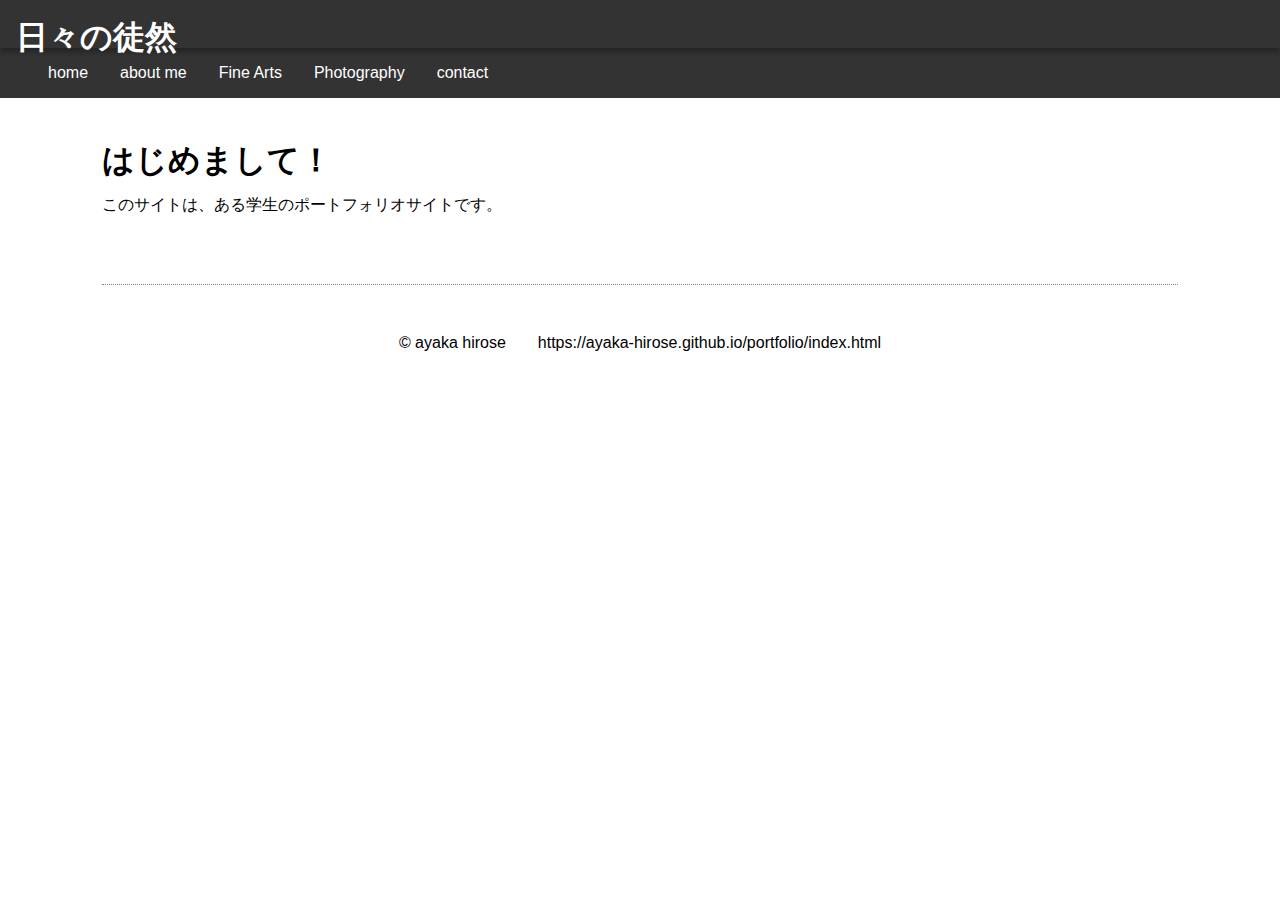
<file: index.html>
<!DOCTYPE html>
<html lang="ja">

<head>
   <meta charset="UTF-8">
   <meta name="viewport" content="width=device-width">
   <link rel="stylesheet" type="text/css"  href="style.css">
   <title>日々の徒然</title>
</head>

<body>

    <header>
      <h1>日々の徒然</h1>
    </header>

    <nav>
      <ul>
        <li><a href="index.html" >home</a></li>
        <li><a href="about.html">about me</a></li>
        <li><a href="fineart.html">Fine Arts</a></li>
        <li><a href="photo.html">Photography</a></li>
        <li><a href="contact.html">contact</a></li>
       </ul>
     </nav>

    <main>

      <section>

        <article>

      <h1>はじめまして！</h1>

          <p>
          このサイトは、ある学生のポートフォリオサイトです。
          </P>

        </article>

      </section>



    </main>

    <footer>
      &copy; ayaka hirose　　https://ayaka-hirose.github.io/portfolio/index.html
    </footer>

</body>
</html>
</file>
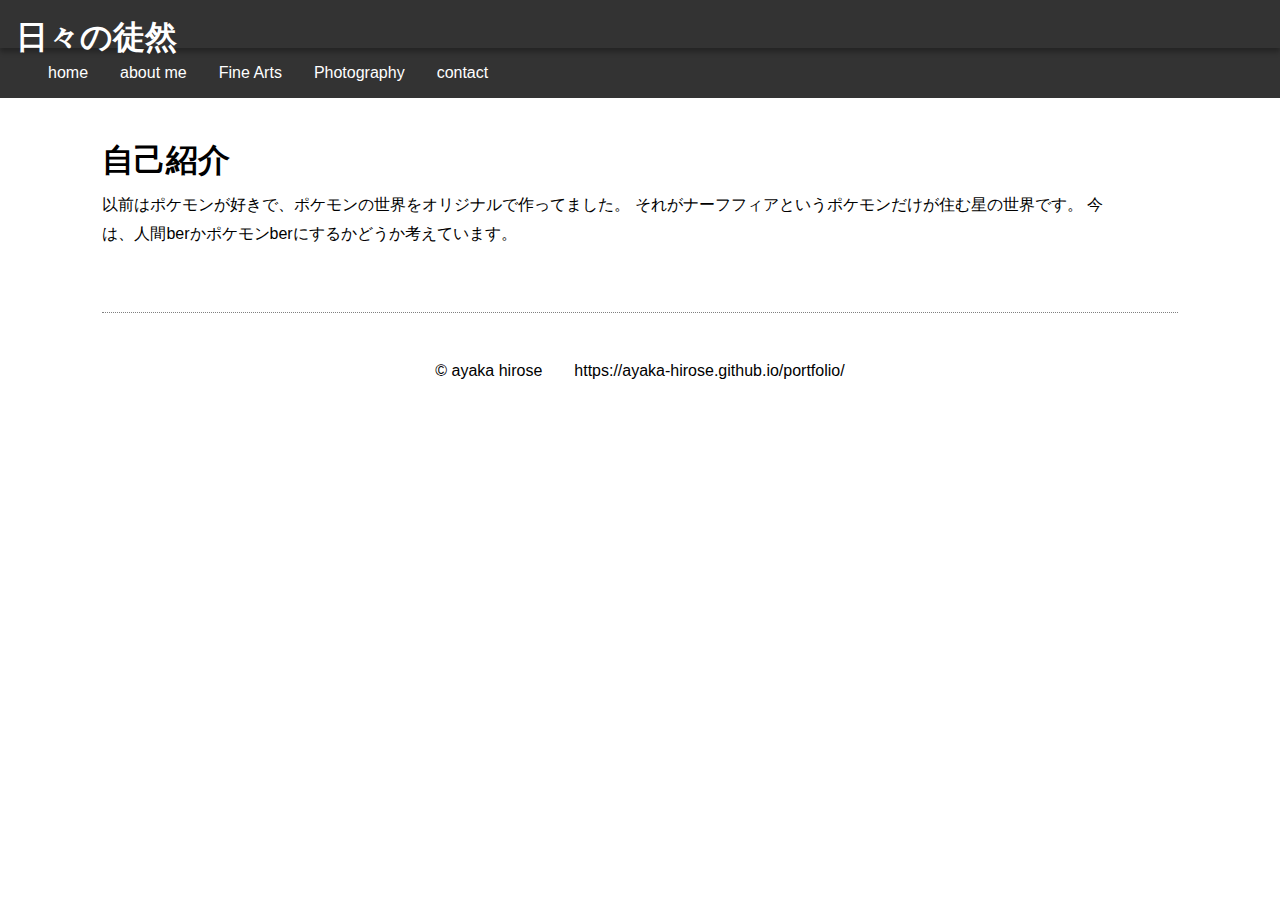
<file: about.html>
<!DOCTYPE html>
<html lang="ja">

<head>
   <meta charset="UTF-8">
   <meta name="viewport" content="width=device-width">
   <link rel="stylesheet" type="text/css"  href="style.css">
   <title>日々の徒然</title>
</head>

<body>

    <header>
      <h1>日々の徒然</h1>
    </header>

    <nav>
      <ul>
        <li><a href="index.html" >home</a></li>
        <li><a href="about.html">about me</a></li>
        <li><a href="fineart.html">Fine Arts</a></li>
        <li><a href="photo.html">Photography</a></li>
        <li><a href="contact.html">contact</a></li>
       </ul>
     </nav>

    <main>

      <section>

        <article>

      <h1>自己紹介</h1>

          <p>
          以前はポケモンが好きで、ポケモンの世界をオリジナルで作ってました。
          それがナーフフィアというポケモンだけが住む星の世界です。
          今は、人間berかポケモンberにするかどうか考えています。

          </P>
        </article>

      </section>


    </main>

    <footer>
      &copy; ayaka hirose　　https://ayaka-hirose.github.io/portfolio/
    </footer>

</body>
</html>
</file>
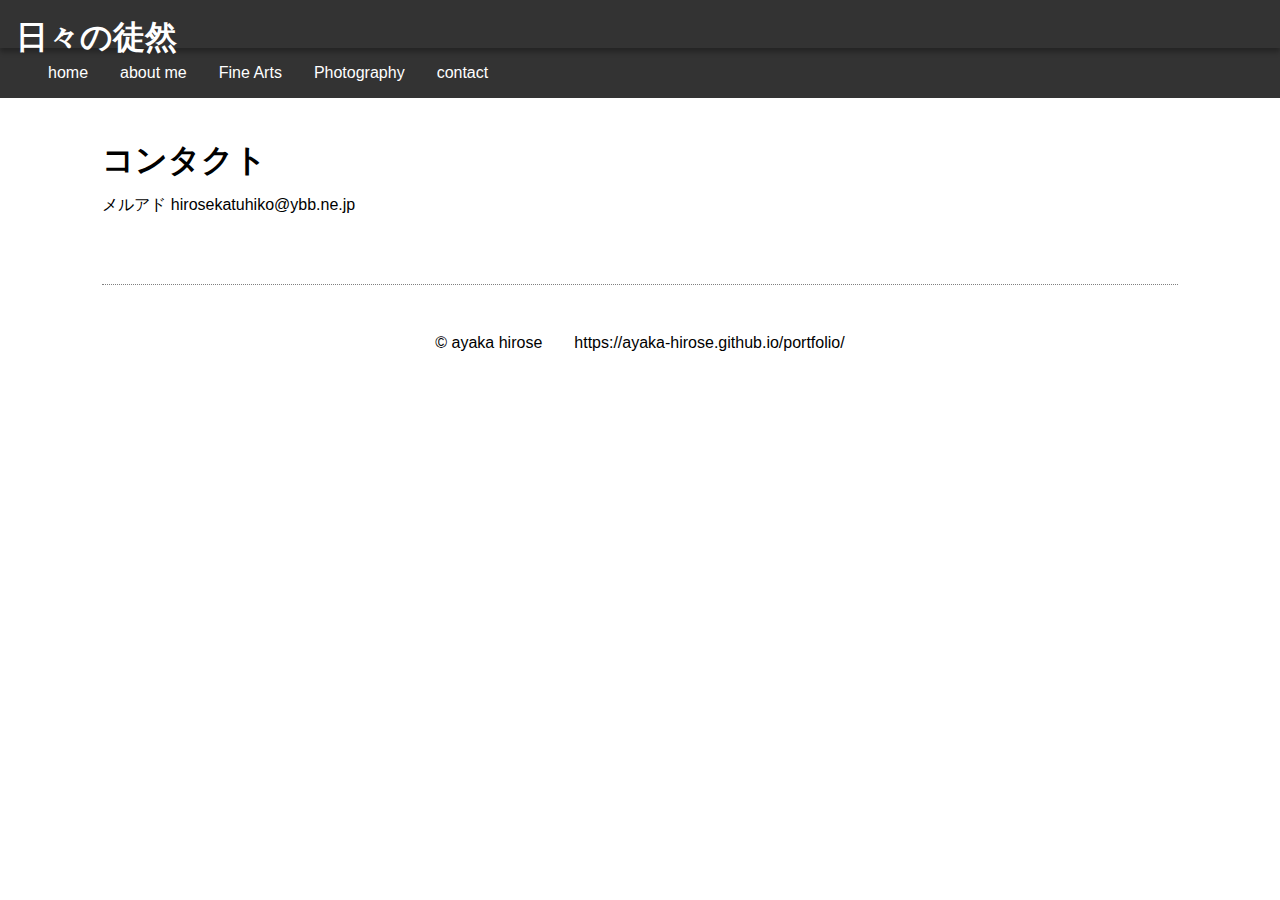
<file: contact.html>
<!DOCTYPE html>
<html lang="ja">

<head>
   <meta charset="UTF-8">
   <meta name="viewport" content="width=device-width">
   <link rel="stylesheet" type="text/css"  href="style.css">
   <title>日々の徒然</title>
</head>

<body>

    <header>
      <h1>日々の徒然</h1>
    </header>

    <nav>
      <ul>
        <li><a href="index.html" >home</a></li>
        <li><a href="about.html">about me</a></li>
        <li><a href="fineart.html">Fine Arts</a></li>
        <li><a href="photo.html">Photography</a></li>
        <li><a href="contact.html">contact</a></li>
       </ul>
     </nav>

    <main>

      <section>

        <article>
      <h1>コンタクト</h1>
          <p>
          メルアド hirosekatuhiko@ybb.ne.jp
          </P>
        </article>

      </section>



    </main>

    <footer>
      &copy; ayaka hirose　　https://ayaka-hirose.github.io/portfolio/
    </footer>

</body>
</html>
</file>
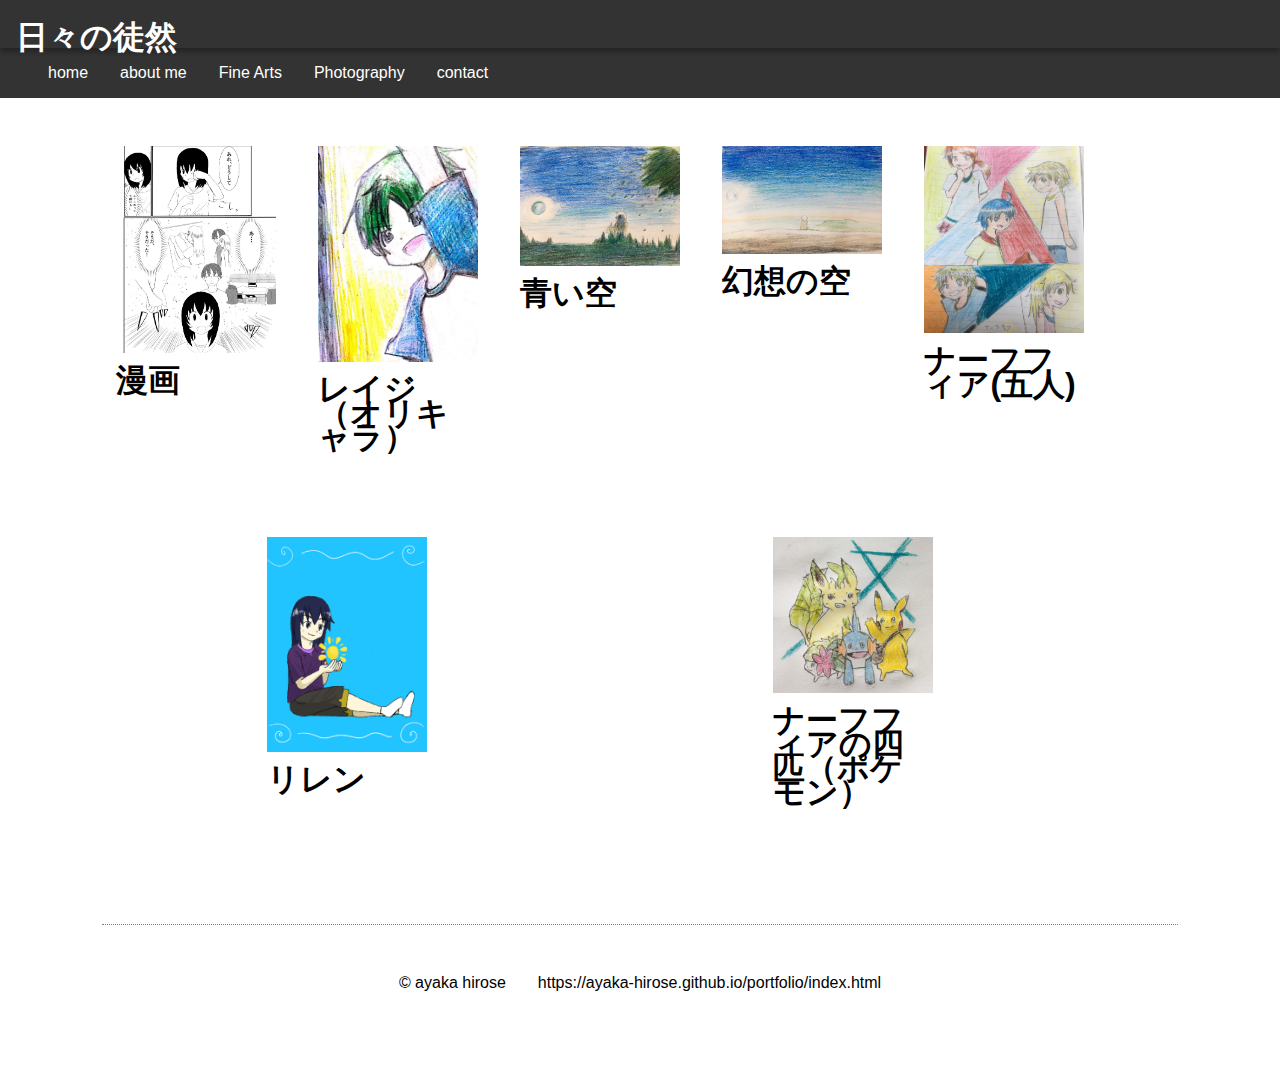
<file: fineart.html>
<!DOCTYPE html>
<html lang="ja">

<head>
   <meta charset="UTF-8">
   <meta name="viewport" content="width=device-width">
   <link rel="stylesheet" type="text/css"  href="style.css">
   <title>日々の徒然</title>
</head>

<body>

    <header>
      <h1>日々の徒然</h1>
    </header>

    <nav>
      <ul>
        <li><a href="index.html" >home</a></li>
        <li><a href="about.html">about me</a></li>
        <li><a href="fineart.html">Fine Arts</a></li>
        <li><a href="photo.html">Photography</a></li>
        <li><a href="contact.html">contact</a></li>
       </ul>
     </nav>

    <main>


        <section id="gallery">

          <article>
            <div>
              <img src="images/k.jpeg">
            </div>
            <h1>漫画</h1>
            <p class="notes">

            <br>

            </p>
          </article>



          <article>
            <div>
              <img src="images/aaa.jpg">
            </div>
            <h1>レイジ（オリキャラ）</h1>
            <p class="notes">
            <br>

            </p>
          </article>

          <article>
            <div>
              <img src="images/aoi.jpg">
            </div>
            <h1>青い空</h1>
            <p class="notes">

          <br>
            </p>

                  </article>

          <article>
            <div>
              <img src="images/gensou.jpg">
            </div>
            <h1>幻想の空</h1>
            <p class="notes">

          <br>
        </p>
</article>


          <article>
            <div>
              <img src="images/na-huhuxia.jpg">
            </div>
            <h1>ナーフフィア(五人)</h1>
            <p class="notes">
            <br>
          </p>
          </article>

          <article>
            <div>
              <img src="images/riren.png">
            </div>
            <h1>リレン</h1>
            <p class="notes">
            <br>


            </p>
          </article>

          <article>
            <div>
              <img src="images/yonhiki.jpg">
            </div>
            <h1>ナーフフィアの四匹（ポケモン）</h1>
            <p class="notes">
            <br>
            </p>
          </article>









        </section>
        <article>

        </article>

      </section>


    </main>

    <footer>
      &copy; ayaka hirose　　https://ayaka-hirose.github.io/portfolio/index.html
    </footer>

</body>
</html>
</file>
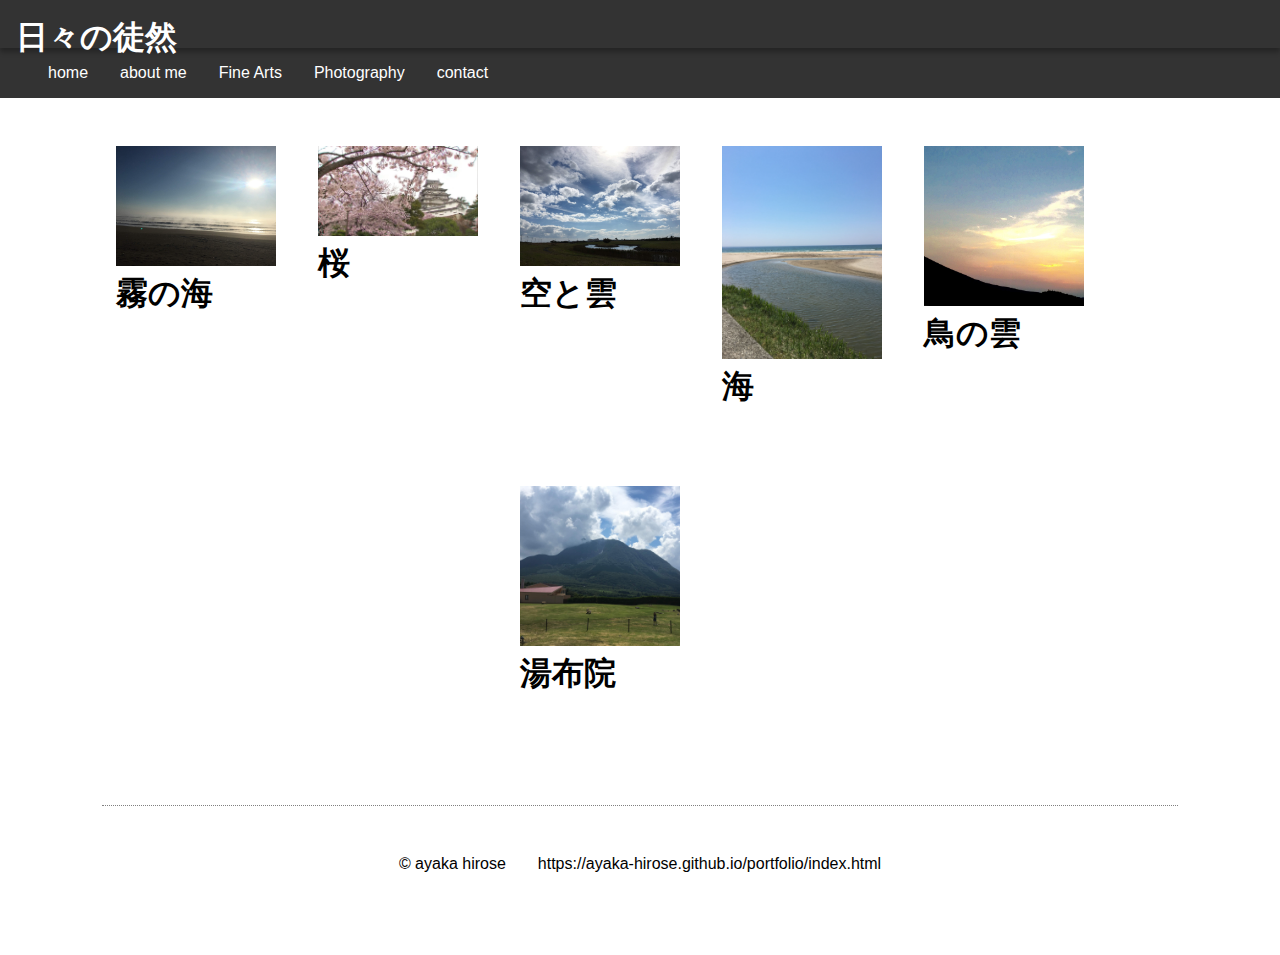
<file: photo.html>
<!DOCTYPE html>
<html lang="ja">

<head>
   <meta charset="UTF-8">
   <meta name="viewport" content="width=device-width">
   <link rel="stylesheet" type="text/css"  href="style.css">
   <title>日々の徒然</title>
</head>

<body>

    <header>
      <h1>日々の徒然</h1>
    </header>

    <nav>
      <ul>
        <li><a href="index.html" >home</a></li>
        <li><a href="about.html">about me</a></li>
        <li><a href="fineart.html">Fine Arts</a></li>
        <li><a href="photo.html">Photography</a></li>
        <li><a href="contact.html">contact</a></li>
       </ul>
     </nav>

    <main>

      <section id="gallery">

        <article>
          <div>
            <img src="images/kirinoumi.jpg">
          </div>
          <h1>霧の海</h1>
          <p class="notes">

          <br>

          </p>
        </article>



    <article>
      <div>
          <img src="images/sakura.jpg">
          </div>
          <h1>桜</h1>
            <p class="notes">
            <br>
            </p>
    </article>


        <article>
          <div>
            <img src="images/sora.jpg">
          </div>
          <h1>空と雲</h1>
          <p class="notes">
          <br>

          </p>
        </article>

        <article>
          <div>
            <img src="images/umi.jpg">
          </div>
          <h1>海</h1>
          <p class="notes">
        <br>

                </article>

        <article>
          <div>
            <img src="images/torinokumo.jpg">
          </div>
          <h1>鳥の雲</h1>
          <p class="notes">
        <br>

          </p>
        </article>

        <article>
          <div>
            <img src="images/yuhuin.jpg">
          </div>
          <h1>湯布院</h1>
          <p class="notes">
          <br>


        </article>



      </section>





    </main>

    <footer>
      &copy; ayaka hirose　　https://ayaka-hirose.github.io/portfolio/index.html
    </footer>

</body>
</html>
</file>
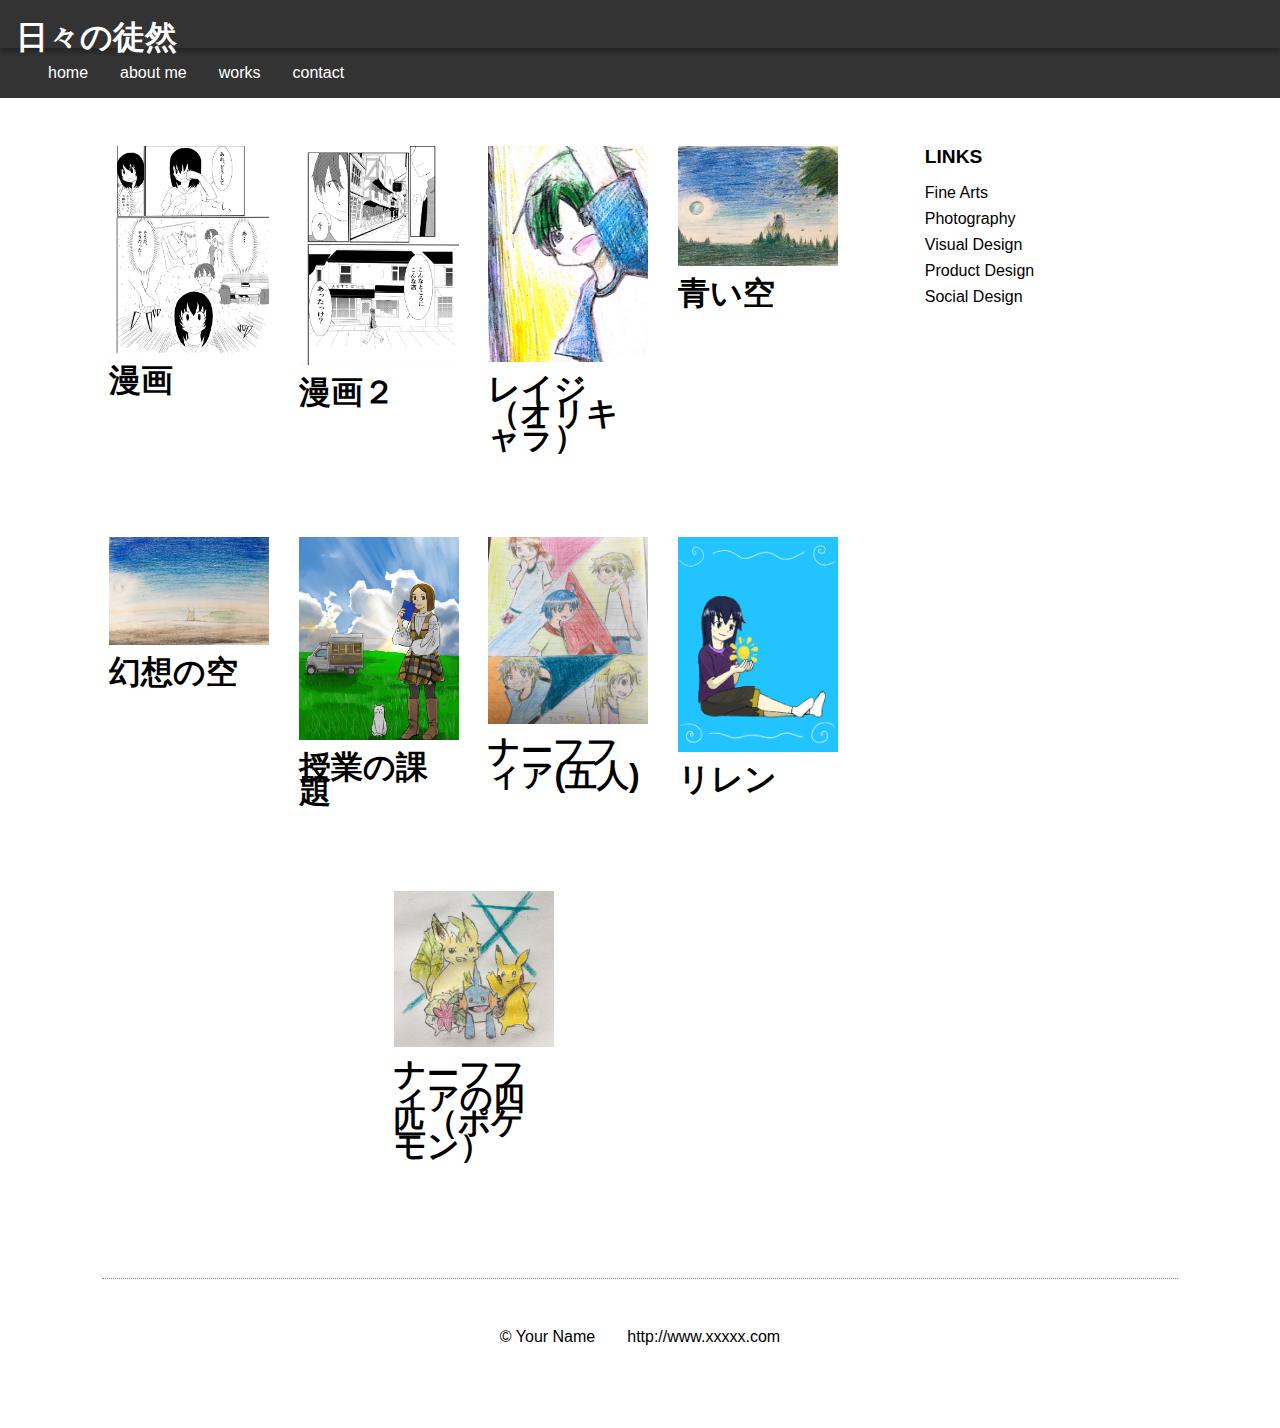
<file: works.html>
<!DOCTYPE html>
<html lang="ja">

<head>
   <meta charset="UTF-8">
   <meta name="viewport" content="width=device-width">
   <link rel="stylesheet" type="text/css"  href="style.css">
   <title>日々の徒然</title>
</head>

<body>

    <header>
      <h1>日々の徒然</h1>
    </header>

    <nav>
      <ul>
        <li><a href="index.html" >home</a></li>
        <li><a href="about.html">about me</a></li>
        <li><a href="works.html">works</a></li>
        <li><a href="contact.html">contact</a></li>
       </ul>
     </nav>

    <main>

      <section id="gallery">

        <article>
          <div>
            <img src="images/k.jpeg">
          </div>
          <h1>漫画</h1>
          <p class="notes">

          <br>

          </p>
        </article>



    <article>
      <div>
          <img src="images/t.jpeg">
          </div>
          <h1>漫画２</h1>
            <p class="notes">
            <br>
            </p>
    </article>


        <article>
          <div>
            <img src="images/aaa.jpg">
          </div>
          <h1>レイジ（オリキャラ）</h1>
          <p class="notes">
          <br>

          </p>
        </article>

        <article>
          <div>
            <img src="images/aoi.jpg">
          </div>
          <h1>青い空</h1>
          <p class="notes">
        <br>

                </article>

        <article>
          <div>
            <img src="images/gensou.jpg">
          </div>
          <h1>幻想の空</h1>
          <p class="notes">
        <br>

          </p>
        </article>

        <article>
          <div>
            <img src="images/kadai.jpeg">
          </div>
          <h1>授業の課題</h1>
          <p class="notes">
          <br>


        </article>

        <article>
          <div>
            <img src="images/na-huhuxia.jpg">
          </div>
          <h1>ナーフフィア(五人)</h1>
          <p class="notes">
          <br>

        </article>

        <article>
          <div>
            <img src="images/riren.png">
          </div>
          <h1>リレン</h1>
          <p class="notes">
          <br>


          </p>
        </article>

        <article>
          <div>
            <img src="images/yonhiki.jpg">
          </div>
          <h1>ナーフフィアの四匹（ポケモン）</h1>
          <p class="notes">
          <br>
          </p>
        </article>









      </section>

      <aside>
        <h1>LINKS</h1>
        <ul>
          <li><a href="#">Fine Arts</a></li>
          <li><a href="#">Photography</a></li>
          <li><a href="#">Visual Design</a></li>
          <li><a href="#">Product Design</a></li>
          <li><a href="#">Social Design</a></li>
         </ul>
      </aside>

    </main>

    <footer>
      &copy; Your Name　　http://www.xxxxx.com
    </footer>

  </div>

</body>
</html>
</file>
<file: style.css>
/******** Base **********/

* {
	margin: 0;
	padding: 0;
	list-style-type: none;
	text-decoration: none;
}

body {
	font-family: Tahoma, sans-serif;
}

a:hover{
  color: #88F;
}

img{
  width: 100%;
}

header {
  position:relative;
  height: 3rem;
  background:#333;
  box-shadow: 0 4px 0.3125rem rgba(0,0,0,.3);
}

header h1{
  position: absolute;
  top: 1rem;
  left: 1rem;
  font-size: 2rem;
  color: white;
}

nav {
  padding: 1rem 3rem ;
  background: #333;
}

    nav ul{
      display: flex;
      flex-direction: row;
    }

    nav ul li{
      margin-right: 2rem;
    }

    nav ul li a {
      color: white;
    }

main {
  width: 84%;
  max-width: 1280px;
  margin: 3rem auto 3rem auto;
  padding-bottom: 2rem;
  border-bottom: 1px dotted gray;
  display: flex;
  flex-wrap：wrap;
  justify-content:space-between;
}

    section{
      flex: 3;
      margin-right: 4rem;
    }

        article{
          margin-bottom: 2rem;
          line-height: 180%;
        }

        article h1{
          margin-bottom: 1rem;
        }


    aside{
      flex: 1;
    }

        aside h1{
          font-size: 1.2rem;
          margin-bottom: 1rem;
        }
        aside ul li{
          margin-bottom: 0.5rem;
        }

        aside ul li a{
          color: black;
        }

footer {
  width: 84%;
  max-width: 1280px;
  margin: 0 auto 5rem auto;
	text-align: center;
}


/******** Gallery Style ********/


section#gallery {
  display: flex;
  flex-wrap: wrap;
  justify-content: space-around;
}

section#gallery article {
  width: 160px;
  margin-right: 1rem;
  margin-bottom: 3rem;
  line-height: 150%;
}

section#gallery article div{
  margin-bottom: 0.5rem;
}


/******* Smart Phone *******/

@media only screen and (max-width: 640px) {

  header{
    padding-top: 6rem;
  }

    header h1{
      position: static;
      text-align: center;
    }

  nav{
    padding: 0;
  }

  	nav ul {
  		flex-direction: column;
  	}

  	nav ul li {
      margin: 0;
  		padding: 1rem 0;
  		border-bottom: 1px solid gray;
      text-align: center;
  	}

  main {
    width: 90%;
    flex-direction: column;
  }

    section {
      margin-right: 0;
      border-bottom: 1px dotted gray;
      margin-bottom: 2rem;
    }

    section#gallery {
      display: block;
    }

    section#gallery article{
      width: 100%;
      margin: 0 auto 2rem auto;
    }


}
</file>
